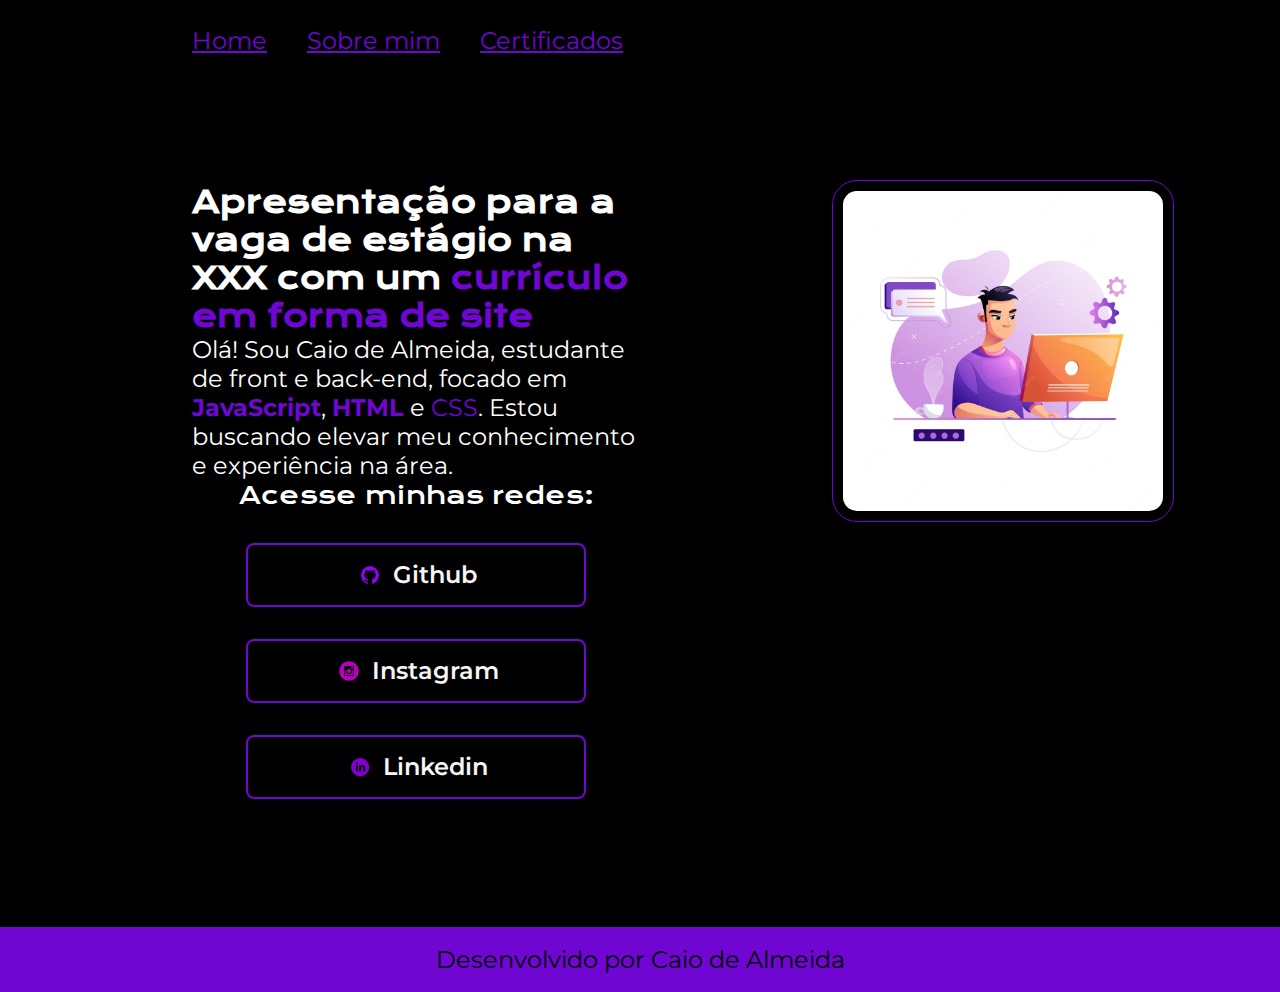
<file: index.html>
<!DOCTYPE html>
<html lang="pt-br">
<head>
    <meta charset="UTF-8">
    <meta http-equiv="X-UA-Compatible" content="IE=edge">
    <meta name="viewport" content="width=device-width, initial-scale=1.0">
    <title>Document</title>
    <link rel="stylesheet" href="./styles/index.css">
</head>
<body>

    <header class="cabecalho">
        <nav class="cabecalho__menu">
            <a class="cabecalho__menu__link" href="index.html"> Home </a>
            <a class="cabecalho__menu__link" href="about.html"> Sobre mim </a>
            <a class="cabecalho__menu__link" href="certificados.html"> Certificados </a>
        </nav>
    </header>

    <main class="apresentacao">
        <section class="apresentacao__conteudo">
            <h1 class="apresentacao__conteudo__titulo"> Apresentação para a vaga de estágio na XXX com um  <strong class="destaque-no-titulo">currículo em forma de site </strong></h1>
            <p class="apresentacao__conteudo__texto">Olá! Sou Caio de Almeida, estudante de front e back-end, focado em <strong class="apresentacao__conteudo__destaqueTexto">JavaScript</strong>, <strong class="apresentacao__conteudo__destaqueTexto">HTML</strong> e <strgon class="apresentacao__conteudo__destaqueTexto">CSS</strgon>. Estou buscando elevar meu conhecimento e experiência na área.</p>
            <div class="apresentacao__links">
                <h2 class="apresentacao__links__subtitulo">Acesse minhas redes: </h2>
                
                <a class="apresentacao__links__redes" href="https://github.com/0basco">
                    <img class="apresentacao__links__imagens" src="./assets/giticon.png">
                    Github
                </a>

                <a class="apresentacao__links__redes" href="https://www.instagram.com/0basco">
                    <img class="apresentacao__links__imagens" src="./assets/instaicon.png">
                    Instagram
                </a>
                
                <a class="apresentacao__links__redes" href="https://www.linkedin.com/in/caio-de-almeida-546a7a243/">
                    <img class="apresentacao__links__imagens" src="./assets/linkedinicon.png">
                    Linkedin
                </a>

            </div>  
        </section>
        <img class="coderimg" src="./assets/coder.png" alt="Arte de um programador trabalhando">
    </main>

    <footer class="rodape">
        <p> Desenvolvido por Caio de Almeida </p>
    </footer>

</body>
</html>
</file>
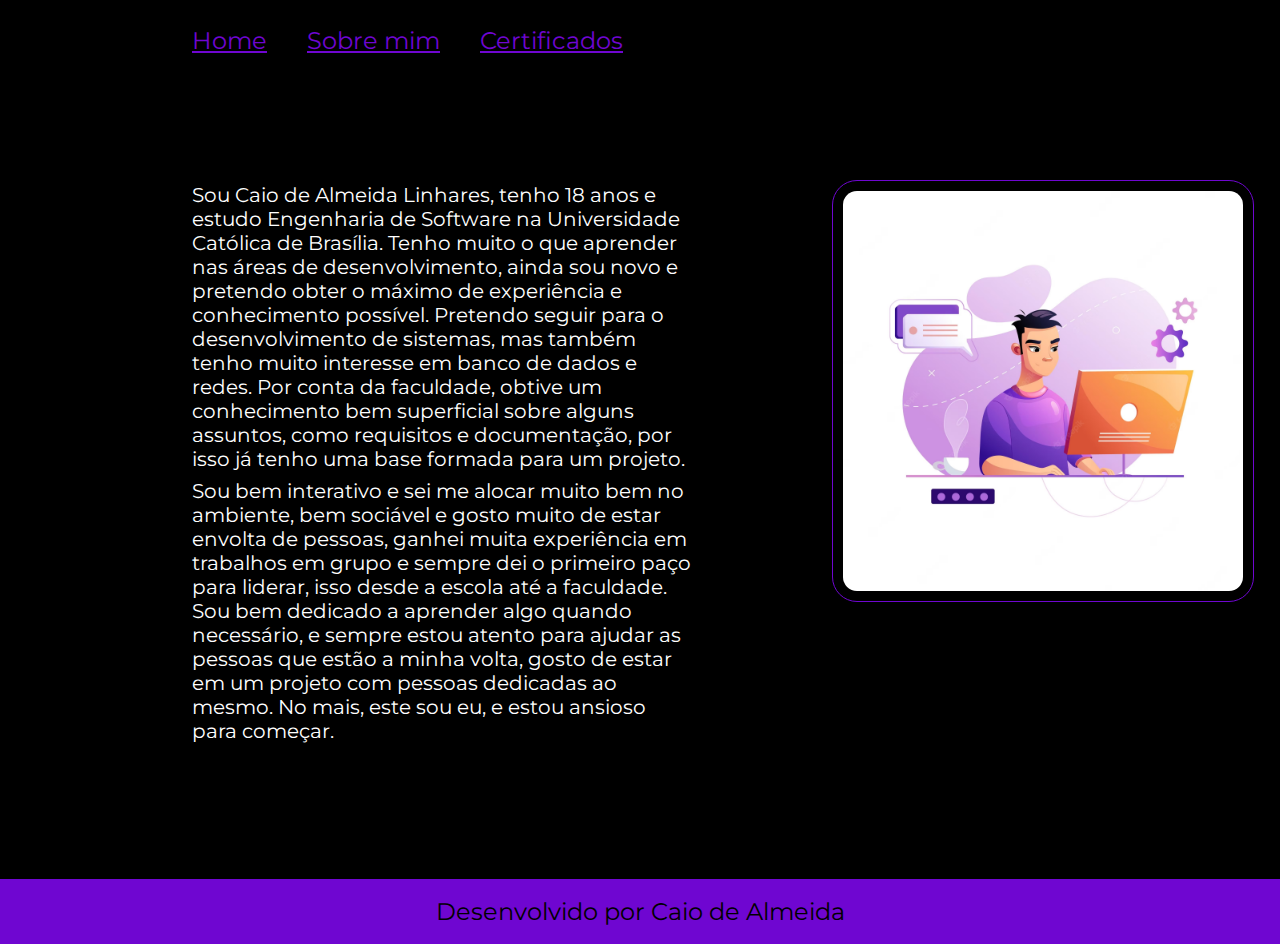
<file: about.html>
<!DOCTYPE html>
<html lang="pt-br">
<head>
    <meta charset="UTF-8">
    <meta http-equiv="X-UA-Compatible" content="IE=edge">
    <meta name="viewport" content="width=device-width, initial-scale=1.0">
    <title>Document</title>
</head>
<body>
    <link rel="stylesheet" href="./styles/about.css">
    <header class="cabecalho">
        <nav class="cabecalho__menu">
            <a class="cabecalho__menu__link" href="index.html"> Home </a>
            <a class="cabecalho__menu__link" href="about.html"> Sobre mim </a>
            <a class="cabecalho__menu__link" href="certificados.html"> Certificados </a>

        </nav>
    </header>

    <main class="about">
        <div class="about__texto">
            <p class="about__texto__paragrafo">
                Sou Caio de Almeida Linhares, tenho 18 anos e estudo Engenharia de Software na Universidade Católica de Brasília. Tenho muito o que aprender nas áreas de desenvolvimento, ainda sou novo e pretendo obter o máximo de experiência e conhecimento possível. Pretendo seguir para o desenvolvimento de sistemas, mas também tenho muito interesse em banco de dados e redes. Por conta da faculdade, obtive um conhecimento bem superficial sobre alguns assuntos, como requisitos e documentação, por isso já tenho uma base formada para um projeto.
              </p>
             <p class="about__texto__paragrafo">
                Sou bem interativo e sei me alocar muito bem no ambiente, bem sociável e gosto muito de estar envolta de pessoas, ganhei muita experiência em trabalhos em grupo e sempre dei o primeiro paço para liderar, isso desde a escola até a faculdade. Sou bem dedicado a aprender algo quando necessário, e sempre estou atento para ajudar as pessoas que estão a minha volta, gosto de estar em um projeto com pessoas dedicadas ao mesmo. No mais, este sou eu, e estou ansioso para começar.
             </p>
        </div>
        <img class="coderimg" src="./assets/coder.png" alt="Arte de um programador trabalhando">
    </main>

    <footer class="rodape">
        <p> Desenvolvido por Caio de Almeida </p>
    </footer>
</body>
</html>
</file>
<file: styles/index.css>
@import url('https://fonts.googleapis.com/css2?family=Krona+One&family=Montserrat:wght@600&display=swap');

*{

    margin: 0;
    padding: 0;
}


body {

    height: 100vh;
    box-sizing: border-box;
    background-color: black;
    color: white;

}

:root{

    --bg-color: #000;
    --style-color: #6f06d1;
    --font-color: #ffffff;
    --hover-color: #6f06d14b;
    
    --main-font: 'Montserrat', 'sans-serif';
    --title-font: 'Krona One', 'sans-serif';
}
    
.cabecalho {

    padding: 2% 0% 0% 15%;

}

.cabecalho__menu {

    display: flex;
    gap: 40px;

}

.cabecalho__menu__link {

    font-family: var(--main-font);
    font-size: 1.5rem;
    font-weight: 600px;
    color: var(--style-color);

}

.apresentacao {

    padding: 10% 15%;
    display: flex;
    align-items: center;
    justify-content: space-between;

}

.apresentacao__conteudo{

    width: 50%;
    display: 50%;
    flex-direction: column;
    gap: 40px;
}

.apresentacao__conteudo__titulo{

    font-size: 1.9rem;
    font-family: var(--title-font);
}

.destaque-no-titulo {

    color: var(--style-color);
}

.apresentacao__conteudo__texto{

    font-size: 1.5rem;
    font-family: var(--main-font);

}

.apresentacao__conteudo__destaqueTexto{


    color: var(--style-color);

}

.apresentacao__links{

    display: flex;
    flex-direction: column;
    align-items: center;
    justify-content: space-between;
    gap: 32px;
}

.apresentacao__links__subtitulo {

    font-family: var(--title-font);
    font-weight: 400;
    font-size: 1.5rem;

}

.apresentacao__links__redes{
    
    border: 2px solid var(--style-color);
    width: 75%;
    gap: 8px;
    justify-content: center;
    display: flex;
    text-align: center;
    border-radius: 8px;
    text-decoration: none;
    font-family: var(--main-font);
    font-size: 1.5rem;
    font-weight: 600;
    padding: 15px 0px;
    color: #F6F6F6;
    
}

.apresentacao__links__redes:hover {

    background-color:var(--hover-color);

} 

.apresentacao__links__imagens{

    padding: 5px;
    width: 20px;

}

.coderimg {

    position: absolute;
    left: 65%;
    top: 20%;
    border: 1px solid var(--style-color);
    border-radius: 25px;
    padding: 10px;
    width: 25%;

}

.rodape {

    padding: 18px;
    color: black;
    background-color: var(--style-color);
    text-align: center;
    font-family: var(--main-font);
    font-size: 1.5rem;

}
</file>
<file: styles/about.css>
@import url('https://fonts.googleapis.com/css2?family=Krona+One&family=Montserrat:wght@600&display=swap');

*{

    margin: 0;
    padding: 0;
}


body {

    height: 100vh;
    box-sizing: border-box;
    background-color: black;
    color: white;

}

:root{

    --bg-color: #000;
    --style-color: #6f06d1;
    --font-color: #ffffff;
    --hover-color: #6f06d14b;
    
    --main-font: 'Montserrat', 'sans-serif';
    --title-font: 'Krona One', 'sans-serif';
}

/* inicio do cabeçalho */

.cabecalho {

    padding: 2% 0% 0% 15%;

}

.cabecalho__menu {

    display: flex;
    gap: 40px;

}

.cabecalho__menu__link {

    font-family: var(--main-font);
    font-size: 1.5rem;
    font-weight: 600px;
    color: var(--style-color);

}

/* fim do cabeçalho */

/* main */

.about{

    padding: 10% 15%;
    align-items: center;
    justify-content: space-between;
    width: 500px;
}

.about__texto{

    column-count: 1;
    font-family: var(--main-font);
    font-size: 20px;

}

.about__texto__paragrafo{

    padding-bottom: 8px;

}

/* main */ 

/* imagem */

.coderimg {

    position: absolute;
    left: 65%;
    top: 20%;
    border: 1px solid var(--style-color);
    border-radius: 25px;
    padding: 10px;
    width: 400px;

}

/* imagem fim */

/* fromatação do rodape */

.rodape {

    padding: 18px;
    color: black;
    background-color: var(--style-color);
    text-align: center;
    font-family: var(--main-font);
    font-size: 1.5rem;

}
</file>
